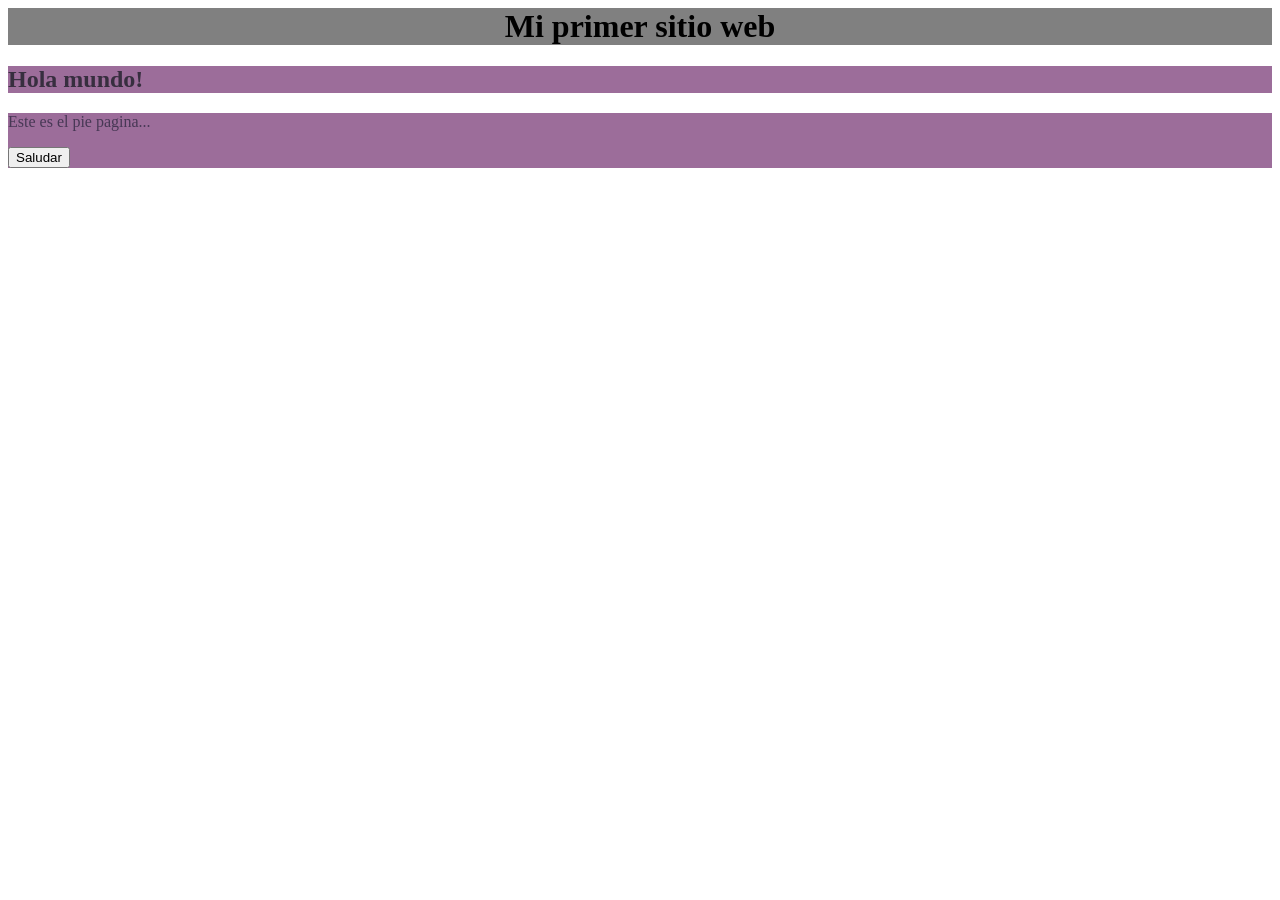
<file: 01_hola_mundo/index.html>
<html>
    <head>
        <title>Mi primer sitio</title>
        <link rel="stylesheet" href="static/css/style.css">
    </head>
    <body>
        <header>
            <h1>Mi primer sitio web</h1>
        </header>
        <main>
            <h2>Hola mundo!</h2>
        </main>
        <footer>
            <p>Este es el pie pagina...</p>
            <button onclick="saludar()">Saludar</button>
        </footer>
        <script src="static/js/script.js"></script>
    </body>
</html>
</file>
<file: 01_hola_mundo/static/css/style.css>
/* ñam */

header {
    text-align:center;/* Centrar texto */
    background-color:gray;/* Este es un color de fondo */
}
header:hover{
    background-color:darkgrey;

}
main{
    background-color:rgb(156, 109, 154);
}
main:hover {
    background-color:rgb(130, 106, 155);
}
footer {
    background-color:rgb(156, 109, 154);
}
footer:hover{
    background-color:rgb(150, 121, 179);
}
h1 {
    color:black;/* cambia color de las letras */
}
h2 {
    color:rgb(55, 46, 63);
}
p{
    color:rgb(71, 56, 85);
}
</file>
